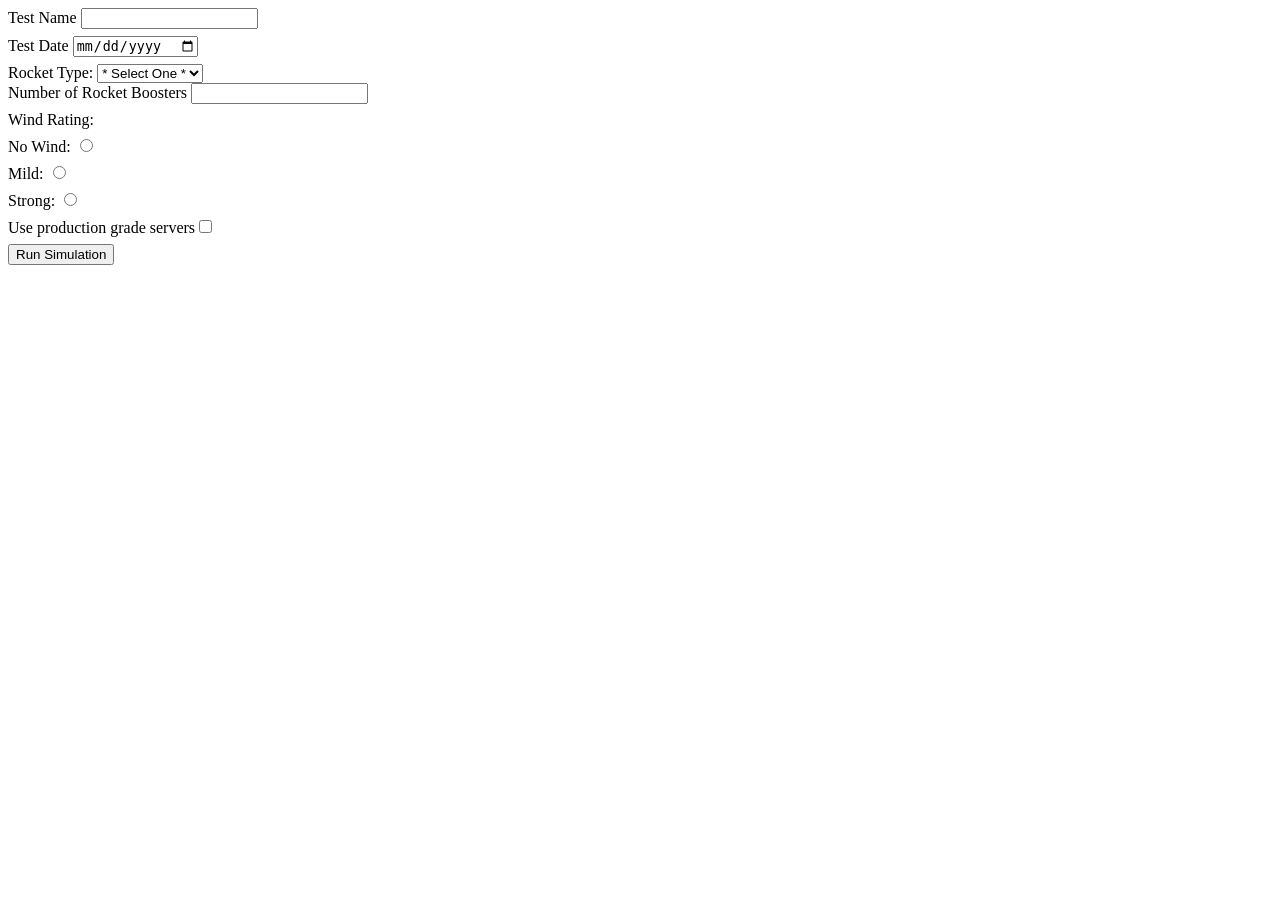
<file: user-input-with-forms/exercises/index.html>
<!DOCTYPE html>
<html>
  <head>
    <meta charset="utf-8">
    <title>Rocket Simulation</title>
    <style>
      label { display: block; margin-bottom: 7px;}
    </style>
  </head>
  <body>
    <form action="https://handlers.education.launchcode.org/request-parrot" method="POST">
      <label>Test Name <input type="text" name="testName"/></label>
      <label>Test Date <input type="date" name="testDate"/></label>
      <label>Rocket Type: 
        <select name="rocketType">
          <option value="">* Select One *</option>
          <option value="1">Brant</option>
          <option value="2">Lynx</option>
          <option value="3">Orion</option>
          <option value="4">Terrier</option>
        </select>
      <label>Number of Rocket Boosters <input type="number" name="boosterCount"/></label>
      <label>Wind Rating:</label>
      <label>No Wind: <input type="radio" name="noWind" value="0"/></label>
      <label>Mild: <input type="radio" name="mild" value="10"/></label>
      <label>Strong: <input type="radio" name="strong" value="20"/></label>
      <label>Use production grade servers<input type="checkbox" name="productionServers"/></label>  
      </label>
      <button>Run Simulation</button>
    </form>
    </script>
  </body>
  
</html>
</file>
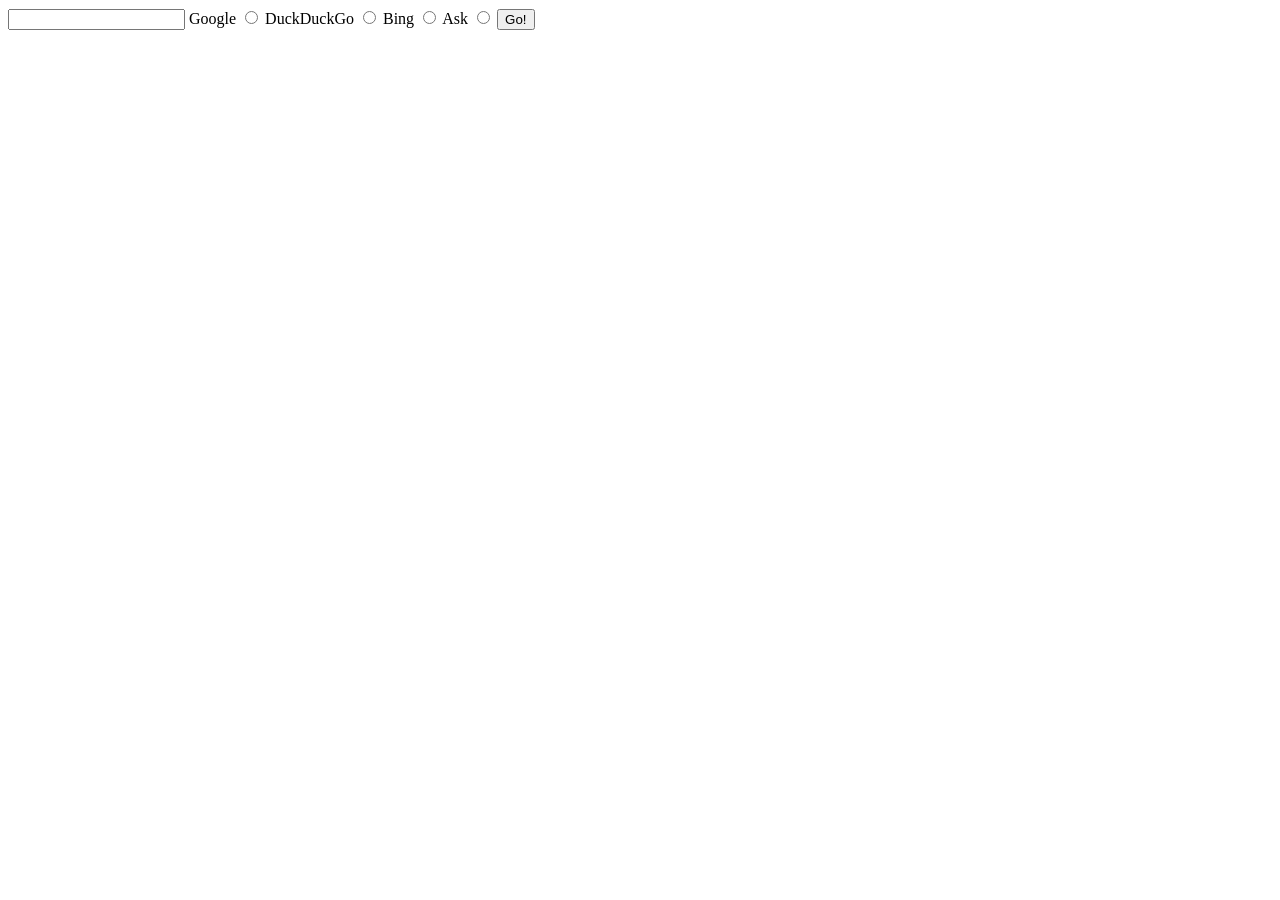
<file: user-input-with-forms/studio/index.html>
<!doctype html>

<head>
	<meta charset="utf-8">
	<script>
		// TODO: create a handler
		function setSearchEngine(event) {
			event.preventDefault();
			
	let actions = {
    	"google": "https://www.google.com/search",
		"duckDuckGo": "https://duckduckgo.com/",
		"bing": "https://www.bing.com/search",
		"ask": "https://www.ask.com/web"
	};

	const selectedEngine = document.querySelector("input[name=engine]:checked");

	if (selectedEngine) {
		const engineValue = selectedEngine.value;
		const actionUrl = actions[engineValue];
		const form = document.getElementById("searchForm");
		form.setAttribute("action", actionUrl);
		form.submit();
	}
		}
    window.addEventListener("load", function(){
        // TODO: register the handler
		const form = document.getElementById("searchForm");
		form.addEventListener("submit",setSearchEngine); 
		});
	</script>
</head>

<body>

	<form id="searchForm"><input type="text" name="q">
	<label>Google <input type="radio" name="engine" value="google"/></label>
	<label>DuckDuckGo <input type="radio" name="engine" value="duckDuckGo"/></label>
	<label>Bing <input type="radio" name="engine" value="bing"/></label>
	<label>Ask <input type="radio" name="engine" value="ask"/></label>

<button type="submit">Go!</button>
	</form>

</body>
</file>
